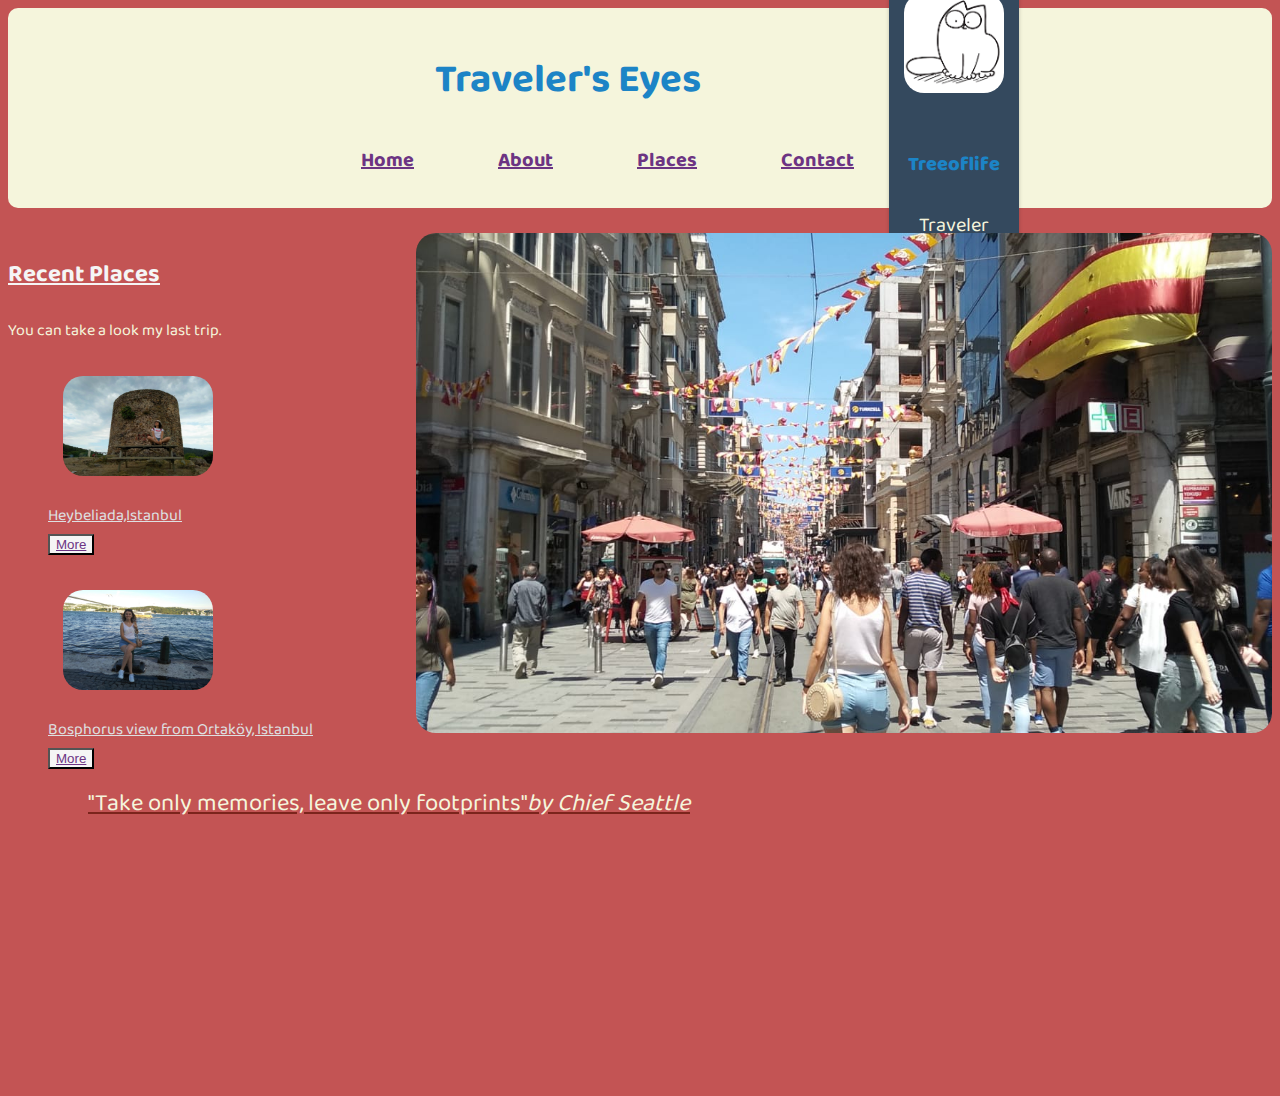
<file: index.html>
<!DOCTYPE html>
<html lang="en">
<head>
	<meta charset="UTF-8">
	<link rel="stylesheet" href="https://use.fontawesome.com/releases/v5.8.1/css/all.css" integrity="sha384-50oBUHEmvpQ+1lW4y57PTFmhCaXp0ML5d60M1M7uH2+nqUivzIebhndOJK28anvf" crossorigin="anonymous">
	<meta name="viewport" content="width=device-width, initial-scale=1, shrink-to-fit=no">
	<link rel="stylesheet" type="text/css" href="css/hw1.css">
	<link href="https://fonts.googleapis.com/css2?family=Baloo+Paaji+2:wght@500&display=swap" rel="stylesheet">
	<title>Travel Blog</title>
</head>
<body>
	<div class="container">
	<div class="header box">
		<header>
			<h1>Traveler's Eyes</h1>
		<nav>
			<ul>
				<li><a href="#" class="active"><strong>Home</strong></a></li>
				<li><a href="html/about.html"><strong>About</strong></a></li>
				<li><a href="html/places.html"><strong>Places</strong></a></li>
				<li><a href="html/contact.html"><strong>Contact</strong></a></li>
			</ul>
		</nav>
	</header>
	<div class="card">
  		<img src="images/cat.png" alt="Avatar"/>
 		<div class="carder">
    		<h4><b>Treeoflife</b></h4>
   			<p>Traveler</p>
  		</div>
	</div>
	</div>
	<div class="slide box">
		<h2>Recent Places</h2>
		<p><i class="fas fa-arrow-right"></i> You can take a look my last trip.</p> 
		<figure>
			<img src="images/heybeliada.jpg" alt="heybeliada" title="Heybeliada, Istanbul" />
			<figcaption>Heybeliada,Istanbul</figcaption>
			<button><a href="html/places.html">More</a></button>
		</figure>
		<figure>
			<img src="images/ortaköy.jpg" alt="ortaköy" title="Ortaköy, Istanbul" />
			<figcaption>Bosphorus view from Ortaköy, Istanbul</figcaption>
			<button><a href="html/places.html">More</a></button>
		</figure>	
	</div>
	<div class="main box">
		<p>Istiklal Street, Istanbul</p>
	</div>
	<div class="footer box">
		<footer>
			<figure>
				<blockquote cite="https://theplanetd.com/the-ultimate-travel-quotes-as-chosen-by-you">
					<p>"Take only memories, leave only footprints"<em>by Chief Seattle</em></p>
				</blockquote>
			</figure>
		</footer>
	</div>
</div>
</body>
</html>
</file>
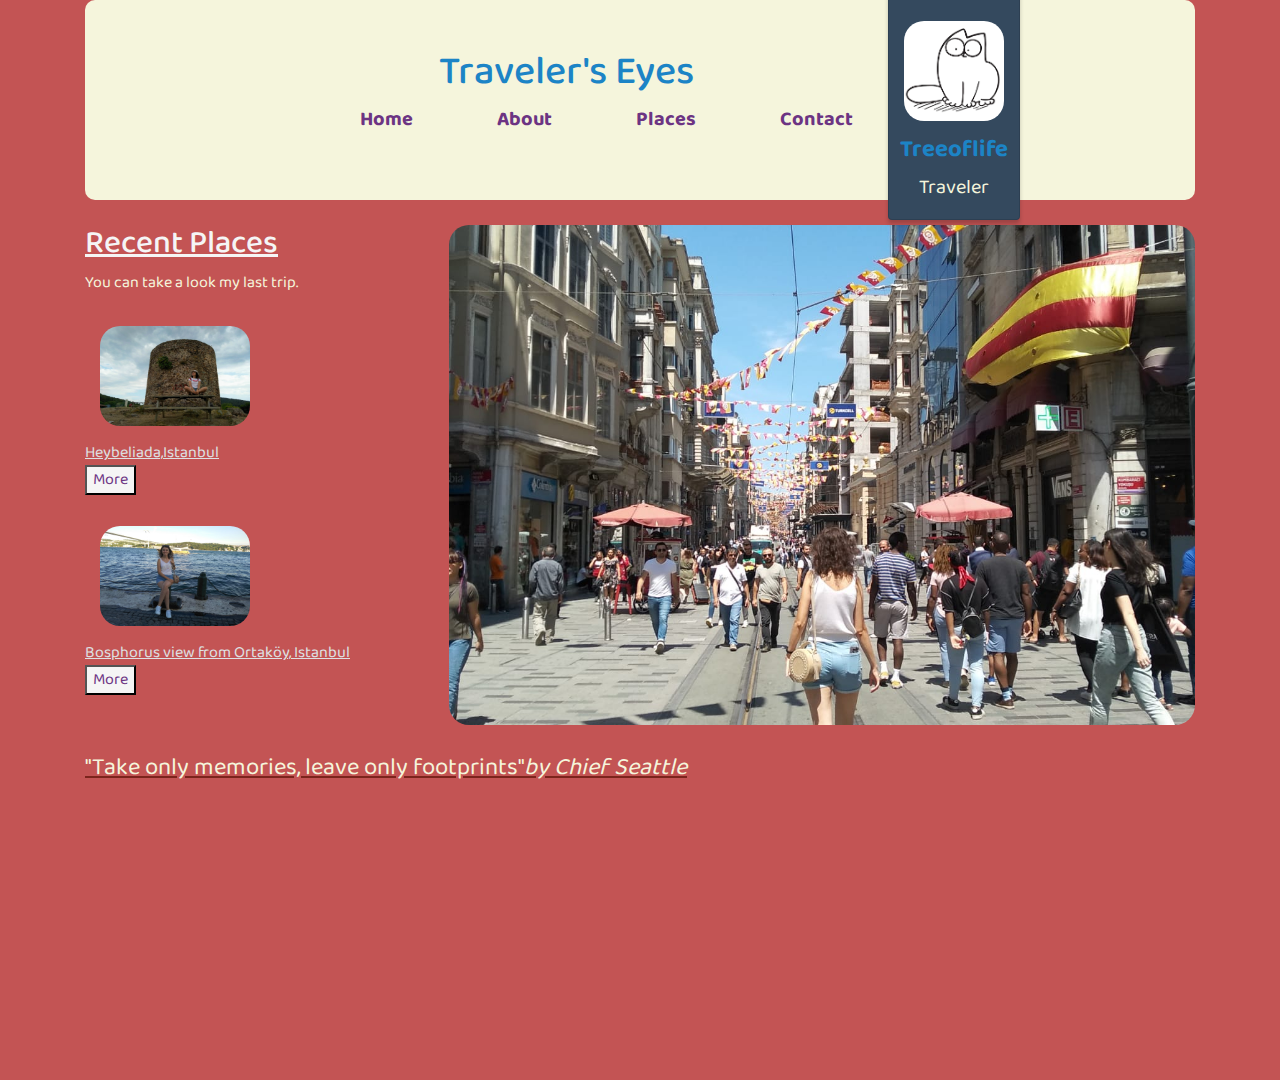
<file: html/index.html>
<!DOCTYPE html>
<html lang="en">
<head>
	<meta charset="UTF-8">
	<link rel="stylesheet" href="https://use.fontawesome.com/releases/v5.8.1/css/all.css" integrity="sha384-50oBUHEmvpQ+1lW4y57PTFmhCaXp0ML5d60M1M7uH2+nqUivzIebhndOJK28anvf" crossorigin="anonymous">
	<link href="https://stackpath.bootstrapcdn.com/bootstrap/4.4.1/css/bootstrap.min.css" rel="stylesheet" integrity="sha384-Vkoo8x4CGsO3+Hhxv8T/Q5PaXtkKtu6ug5TOeNV6gBiFeWPGFN9MuhOf23Q9Ifjh" crossorigin="anonymous">
	<meta name="viewport" content="width=device-width, initial-scale=1, shrink-to-fit=no">
	<link rel="stylesheet" type="text/css" href="../css/hw1.css">
	<link href="https://fonts.googleapis.com/css2?family=Baloo+Paaji+2:wght@500&display=swap" rel="stylesheet">
	<title>Travel Blog</title>
</head>
<body>
	<div class="container">
	<div class="header box">
		<header>
			<h1>Traveler's Eyes</h1>
		<nav>
			<ul>
				<li><a href="index.html" class="active"><strong>Home</strong></a></li>
				<li><a href="about.html"><strong>About</strong></a></li>
				<li><a href="places.html"><strong>Places</strong></a></li>
				<li><a href="contact.html"><strong>Contact</strong></a></li>
			</ul>
		</nav>
	</header>
	<div class="card">
  		<img src="../images/cat.png" alt="Avatar"/>
 		<div class="carder">
    		<h4><b>Treeoflife</b></h4>
   			<p>Traveler</p>
  		</div>
	</div>
	</div>
	<div class="slide box">
		<h2>Recent Places</h2>
		<p><i class="fas fa-arrow-right"></i> You can take a look my last trip.</p> 
		<figure>
			<img src="../images/heybeliada.jpg" alt="heybeliada" title="Heybeliada, Istanbul" />
			<figcaption>Heybeliada,Istanbul</figcaption>
			<button><a href="places.html">More</a></button>
		</figure>
		<figure>
			<img src="../images/ortaköy.jpg" alt="ortaköy" title="Ortaköy, Istanbul" />
			<figcaption>Bosphorus view from Ortaköy, Istanbul</figcaption>
			<button><a href="places.html">More</a></button>
		</figure>	
	</div>
	<div class="main box">
		<p>Istiklal Street, Istanbul</p>
	</div>
	<div class="footer box">
		<footer>
			<figure>
				<blockquote cite="https://theplanetd.com/the-ultimate-travel-quotes-as-chosen-by-you">
					<p>"Take only memories, leave only footprints"<em>by Chief Seattle</em></p>
				</blockquote>
			</figure>
		</footer>
	</div>
</div>
</body>
</html>
</file>
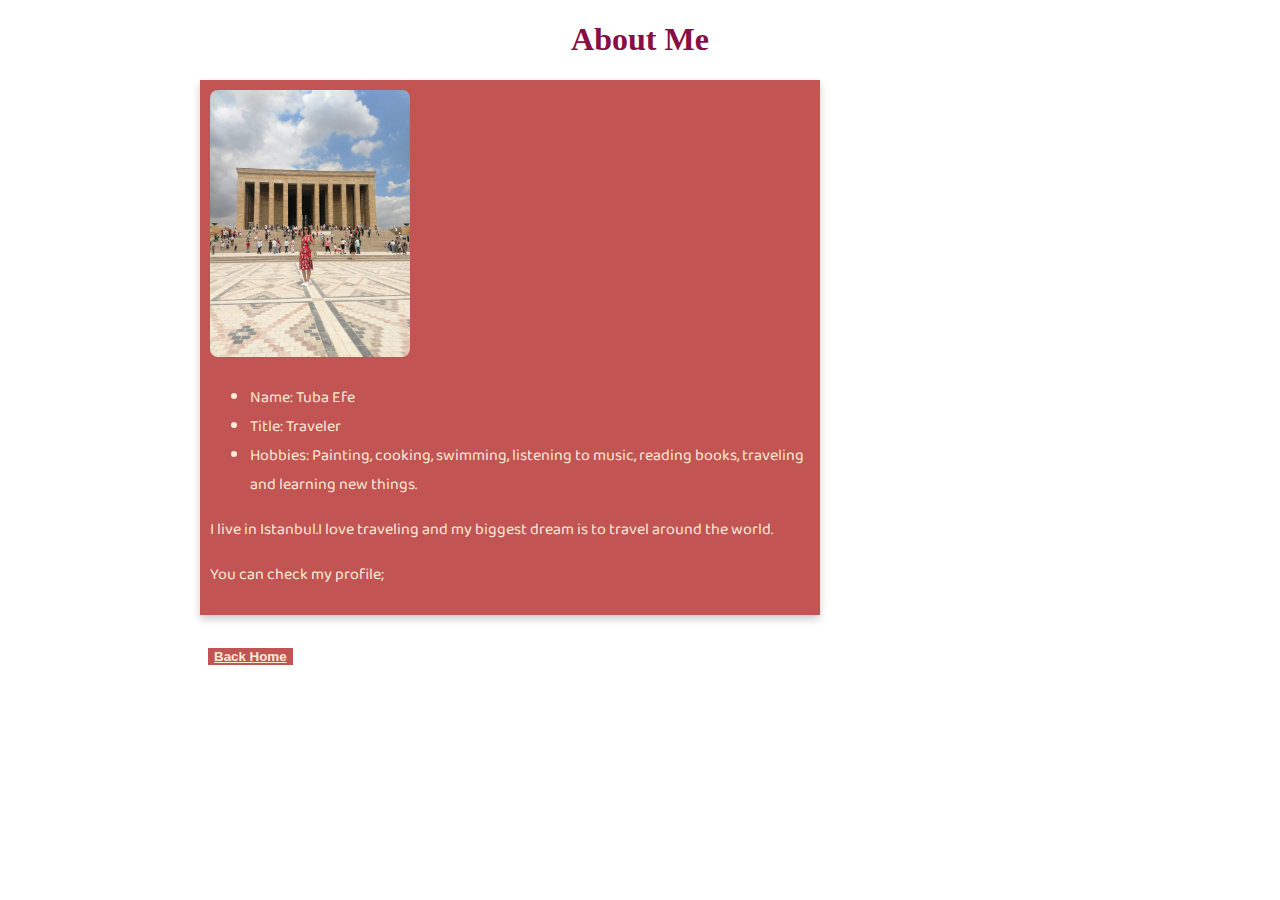
<file: html/about.html>
<!DOCTYPE html>
<html lang="en">
<head>
	<meta charset="UTF-8">
	<link rel="stylesheet" href="https://use.fontawesome.com/releases/v5.8.1/css/all.css" integrity="sha384-50oBUHEmvpQ+1lW4y57PTFmhCaXp0ML5d60M1M7uH2+nqUivzIebhndOJK28anvf" crossorigin="anonymous">
	<link rel="stylesheet" href="../css/hw4.css">
	<link href="https://fonts.googleapis.com/css2?family=Baloo+Paaji+2:wght@500&display=swap" rel="stylesheet">
	<title>Travel Blog</title>
</head>
<body>
	<header>
		<h1>About Me</h1>
	</header>
	<div class="card">
		<img src="../images/ankara.jpg"  class="card-img" alt="my picture">
		<main>
			<ul>
				<li>Name: Tuba Efe</li>
				<li>Title: Traveler</li>
				<li>Hobbies: Painting, cooking, swimming, listening to music, reading books, traveling and learning new things.</li>
			</ul>
			<p>I live in Istanbul.I love traveling and my biggest dream is to travel around the world.</p>
			<p>You can check my profile;
				<a href="https://www.instagram.com" target="_blank"><i class="fab fa-instagram"></i></a>
				<a href="https://www.facebook.com" target="_blank"><i class="fab fa-facebook"></i></a>
				<a href="https://twitter.com" target="_blank"><i class="fab fa-twitter"></i></a>
			</p>
		</main>
	</div>
	<footer>
		<button><a href="../index.html">Back Home</a></button>
	</footer>
</body>
</html>
</file>
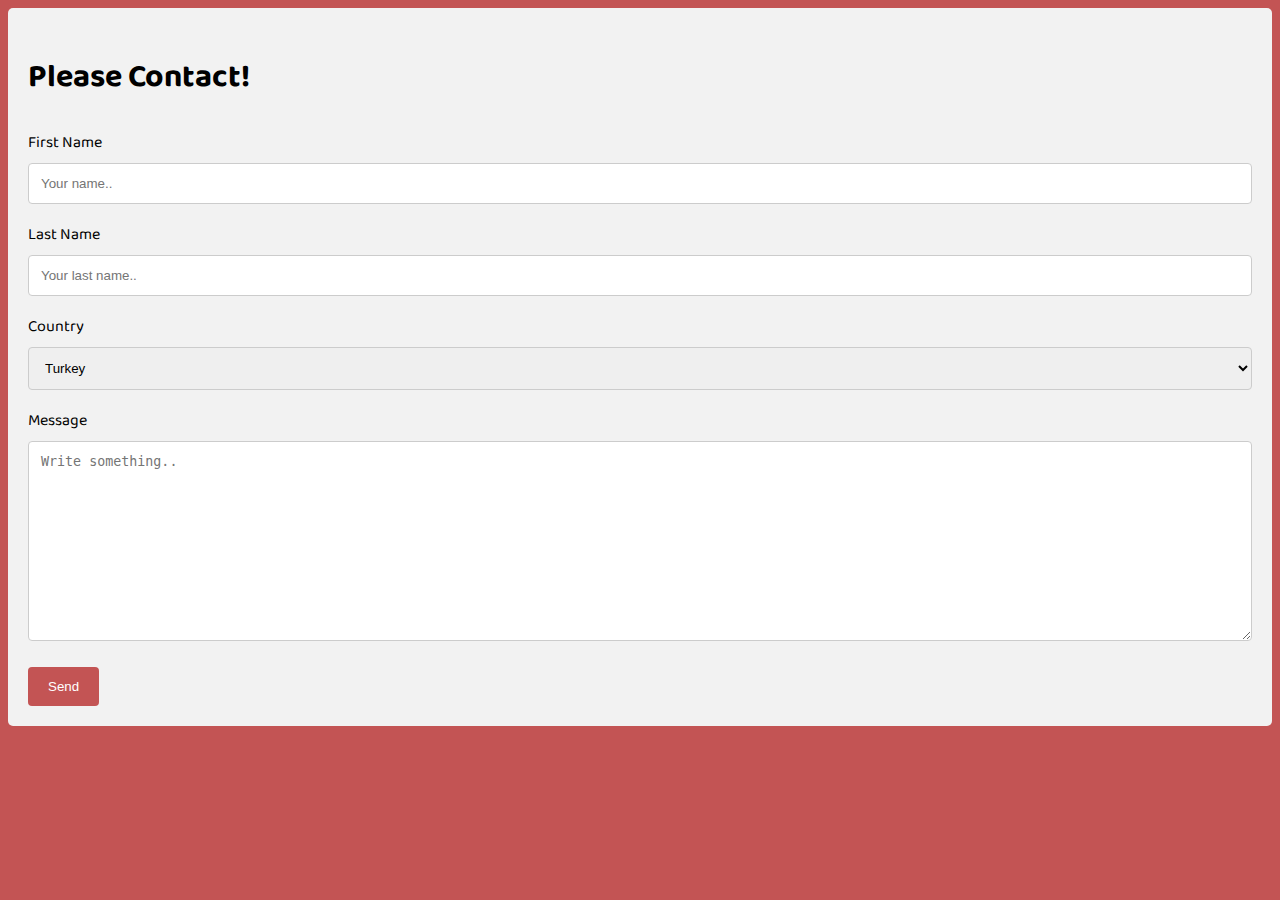
<file: html/contact.html>
<!DOCTYPE html>
<html lang="en">
<head>
	<meta charset="UTF-8">
	<link rel="stylesheet" href="https://use.fontawesome.com/releases/v5.8.1/css/all.css" integrity="sha384-50oBUHEmvpQ+1lW4y57PTFmhCaXp0ML5d60M1M7uH2+nqUivzIebhndOJK28anvf" crossorigin="anonymous">
	<meta name="viewport" content="width=device-width, initial-scale=1, shrink-to-fit=no">
	<link rel="stylesheet" href="../css/hw3.css">
	<link href="https://fonts.googleapis.com/css2?family=Baloo+Paaji+2:wght@500&display=swap" rel="stylesheet">
	<title>Travel Blog</title>
</head>
<body>
	<div class="container">
	<div>
		<header>
			<h1>Please Contact!</h1>
		</header>
	</div>
 		 <form action="action_page.php">
    		<label for="fname">First Name</label>
    			<input type="text" id="fname" name="firstname" placeholder="Your name..">
    		<label for="lname">Last Name</label>
				<input type="text" id="lname" name="lastname" placeholder="Your last name..">
   			<label for="country">Country</label>
    			<select id="country" name="country">
      				<option value="turkey">Turkey</option>
     			 	<option value="estonia">Estonia</option>
      				<option value="usa">USA</option>
      				<option value="spain">Spain</option>
      				<option value="south korea">South Korea</option>
				</select>
    		<label for="subject">Message</label>
    			<textarea id="subject" name="subject" placeholder="Write something.." ></textarea>
				<input type="submit" value="Send">
		</form>
	</div>
</body>
</html>
</file>
<file: css/hw1.css>
@import "img.css";
@import "card.css";
@import "container.css";
.header{
	grid-area: hd;
	font-family: 'Baloo Paaji 2', cursive;
	font-size: 20px;
	background-color: beige;
	color: #1c84c6;
}
h1{
	text-align: center;
}
li{
	list-style-type: none;
	display: flex;
	flex-direction: column;
	align-items: center;
}
.footer{
	grid-area: ft;
	font-family: 'Baloo Paaji 2', cursive;
	color: rgb(123, 36, 28);
	font-size: 24px;
}
.main{
	grid-area: main;
	border-radius: 20px;
	background-image: url("../images/istiklal.jpg");
	background-color:#C35454;
 	background-position: center; 
  	background-repeat: no-repeat; 
	background-size: cover; 
}
.main p{
	display: none;
}
.main p :hover{
	display: block;
}
.card{
	display: none;
}
.slide{
	grid-area: sd;
	border-radius: 20px;
	font-family: 'Baloo Paaji 2', cursive;
  	font-size: 36px;
  	color: #34495E;
}
img{
	border-radius: 20px;
	width: 150px;
	height: 100px;
	margin:15px;
}
@media(min-width: 900px){
.container{
	display: grid;
	grid-gap: 25px;
	margin-left: 10px;
	margin-top: 30px;
	margin: auto;
	grid-template-columns: 30px repeat(7,1fr);
	grid-template-rows: 200px 500px 1fr;
	grid-template-areas: 
	"hd hd hd hd hd hd hd hd"
	"sd sd sd main main main main main "
	"ft ft ft ft ft ft ft ft";
}
.header{
  	grid-area: hd;
  	display: flex;
  	background-color: beige;
  	border-radius: 10px;
 	align-items: center;
 	justify-content: center;
  	text-align: center;
  	font-family: 'Baloo Paaji 2', cursive;
  	font-size: 20px;
	color: #1c84c6;
	  
}
li{
	display: inline;
	margin: 20px 20px 20px 20px;
	padding-left: 40px;
	list-style-type: none;
}
.card { 
	display: block;
  	margin-left: 15px;
}
.footer{
	grid-area: ft;
	font-family: 'Baloo Paaji 2', cursive;
	color: rgb(123, 36, 28);
}
.main{
	grid-area: main;
	width: 100%;
	border-radius: 20px;
	background-image: url("../images/istiklal.jpg");
 	background-color:#C35454;
 	background-position: center; 
  	background-repeat: no-repeat; 
  	background-size: cover; 
}
.main p{
	display: none;
}
.main p :hover{
	display: block;
}
.slide{
	grid-area: sd;
	border-radius: 20px;
	font-family: 'Baloo Paaji 2', cursive;
  	font-size: 16px;
  	color: rgb(222, 224, 226);
}
img{
	border-radius: 20px;
	width: 150px;
	height: 100px;
	margin:15px;
}
}
</file>
<file: css/hw4.css>
header{
	color: #880E43;
	text-align: center;
	margin-top: 20px;
}
.card {
  	justify-content: center;
  	padding: 10px;
  	box-shadow: 0 4px 8px 0 rgba(0,0,0,0.2);
  	transition: 0.3s;
  	width: 80%;
  	max-width: 600px;
  	height: auto;
 	margin-left:12em ;
	background-color: #C35454;
	color: antiquewhite; 
	font-family:'Baloo Paaji 2', cursive;
}

.card-container {
	align-items: center;
  	padding: 2px 2px;
}

.card-img {
  	object-fit: contain;
  	width: 100%;
  	max-width: 200px;
  	border-radius: 8px;
}

.card:hover {
  	box-shadow: 0 8px 16px 0 rgba(0,0,0,0.2);
}
footer{
	margin-top: 2em;
}
button {
	margin-left: 15em;
  	background-color: #C35454;
  	color: #C6E35F;
  	border: 1px #880E43;
  	cursor: pointer;
  	font-weight: 700;
}
a{
	color: antiquewhite;
}
</file>
<file: css/hw3.css>
body{
  background-color: #C35454;
  font-family: 'Baloo Paaji 2', cursive;
}
input[type=text], select, textarea {
  width: 100%; 
  padding: 12px;
  border: 1px solid #ccc; 
  border-radius: 4px; 
  box-sizing: border-box; 
  margin-top: 6px; 
  margin-bottom: 16px; 
  resize: vertical 
}
input[type=submit] {
  background-color:#C35454;
  color: white;
  padding: 12px 20px;
  border: none;
  border-radius: 4px;
  cursor: pointer;
}
input[type=submit]:hover {
  background-color:#F7C586 ;
}
.container {
  border-radius: 5px;
  background-color: #f2f2f2;
  padding: 20px;
}
#subject{
  height:200px;
}
</file>
